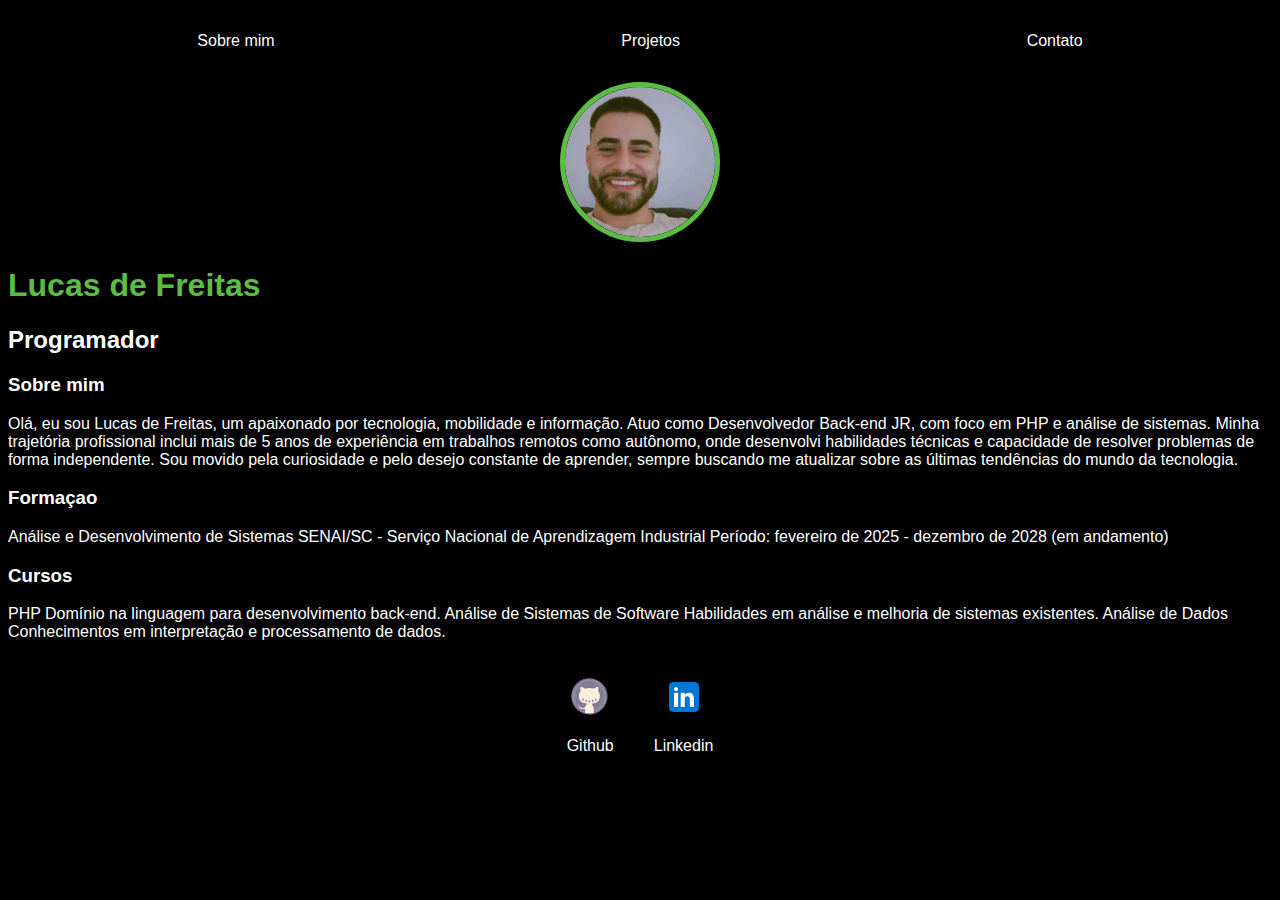
<file: index.html>
<!DOCTYPE html>
<html lang="pt-BR">
  <head>
    <meta charset="UTF-8" />
    <meta name="viewport" content="width=device-width, initial-scale=1.0" />
    <title>Lucas de Freitas</title>
    <link rel="stylesheet" href="index.css" />
  </head>
  <body>
    <div class="container">

    <nav>
      <ul>
        <li>
          <a href="index.html">Sobre mim</a>
        </li>
        <li>
          <a href="projetos.html">Projetos</a>
        </li>
        <li>
          <a href="contato.html"> Contato</a>
        </li>
      </ul>
    </nav>

    <header>
      <div class="center">
        <img src="./img/Lucas de Freitas.jpg" alt="" />
      </div>
      <h1>Lucas de Freitas</h1>
      <h2>Programador</h2>
    </header>

    <main>
      <section>
        <h3>Sobre mim</h3>
        <p>
          Olá, eu sou Lucas de Freitas, um apaixonado por tecnologia, mobilidade e informação. Atuo como Desenvolvedor Back-end JR, com foco em PHP e análise de sistemas. Minha trajetória profissional inclui mais de 5 anos de experiência em trabalhos remotos como autônomo, onde desenvolvi habilidades técnicas e capacidade de resolver problemas de forma independente. Sou movido pela curiosidade e pelo desejo constante de aprender, sempre buscando me atualizar sobre as últimas tendências do mundo da tecnologia.    
        </p>
      </section>
      <h3>Formaçao</h3>
      <p>
        Análise e Desenvolvimento de Sistemas
        SENAI/SC - Serviço Nacional de Aprendizagem Industrial
        Período: fevereiro de 2025 - dezembro de 2028 (em andamento)
      </p>
    </section>
    <h3>Cursos</h3>
    <p>
      PHP
      Domínio na linguagem para desenvolvimento back-end.
      
      Análise de Sistemas de Software
      Habilidades em análise e melhoria de sistemas existentes.
      
      Análise de Dados
      Conhecimentos em interpretação e processamento de dados.
    </p>
  </section>
    </main>
    <footer>
      <a href="https://github.com/Devluhck" target="_blank" rel="noopener noreferrer">
        <img src="./img/git.svg" alt="Github"></img>
        <p>Github</p>
      </a>
      <a href="https://www.linkedin.com/in/lucas-freitas-dev-luhck/" target="_blank" rel="noopener noreferrer">
        <img src="./img/linkedin.svg" alt="Linkedin"></img>
        <p>Linkedin</p>
      </a>
    
      
    </footer>
  </div>
  </body>

</html>
</file>
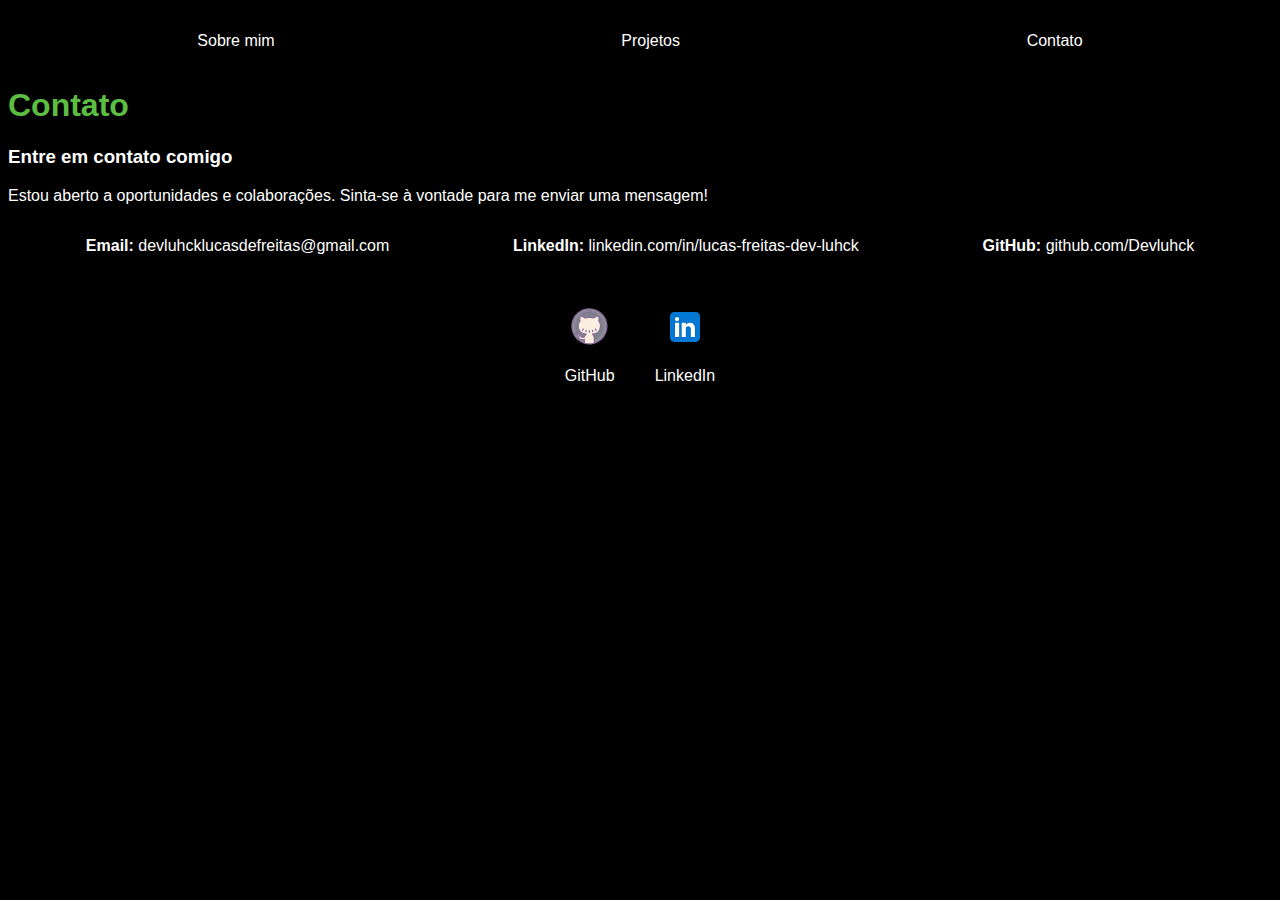
<file: contato.html>
<!DOCTYPE html>
<html lang="pt-BR">
  <head>
    <meta charset="UTF-8" />
    <meta name="viewport" content="width=device-width, initial-scale=1.0" />
    <title>Contato - Lucas de Freitas</title>
    <link rel="stylesheet" href="index.css" />
  </head>
  <body>
    <div class="container">
      <nav>
        <ul>
          <li><a href="index.html">Sobre mim</a></li>
          <li><a href="projetos.html">Projetos</a></li>
          <li><a href="contato.html">Contato</a></li>
        </ul>
      </nav>

      <header>
        <h1>Contato</h1>
      </header>

      <main>
        <section>
          <h3>Entre em contato comigo</h3>
          <p>
            Estou aberto a oportunidades e colaborações. Sinta-se à vontade para
            me enviar uma mensagem!
          </p>
          <ul class="contato-lista">
            <li>
              <strong>Email:</strong> devluhcklucasdefreitas@gmail.com</li>
            </li>
            <li>
              <strong>LinkedIn:</strong>
              <a
                href="https://www.linkedin.com/in/lucas-freitas-dev-luhck/"
                target="_blank"
                >linkedin.com/in/lucas-freitas-dev-luhck</a
              >
            </li>
            <li>
              <strong>GitHub:</strong>
              <a href="https://github.com/Devluhck" target="_blank"
                >github.com/Devluhck</a
              >
            </li>
          </ul>
        </section>
      </main>

      <footer>
        <a href="https://github.com/Devluhck" target="_blank">
          <img src="./img/git.svg" alt="GitHub" />
          <p>GitHub</p>
        </a>
        <a
          href="https://www.linkedin.com/in/lucas-freitas-dev-luhck/"
          target="_blank"
        >
          <img src="./img/linkedin.svg" alt="LinkedIn" />
          <p>LinkedIn</p>
        </a>
      </footer>
    </div>
  </body>
</html>
</file>
<file: index.css>
body {
  color: white;
  background-color: black;
  font-family: Arial, Helvetica, sans-serif;
}

ul {
  display: flex;
  justify-content: space-around;
  list-style: none;
  padding: 16px;
}

a {
  color: white;
  text-decoration: none;
}

header img {
  width: 150px;
  height: 150px;
  border-radius: 50%;
  border: 5px solid #5bbe42;
}
.center {
  text-align: center;
}
h1 {
  color: #5bbe42;
}

footer img {
  width: 40px;
  height: 40px;
}

footer {
  display: flex;
  justify-content: center;
  text-align: center;
}

footer a {
  margin: 20px;
}
.conteiner {
  padding: 0px 50px;
}

nav a:hover {
  color: #5bbe42;
}
</file>
